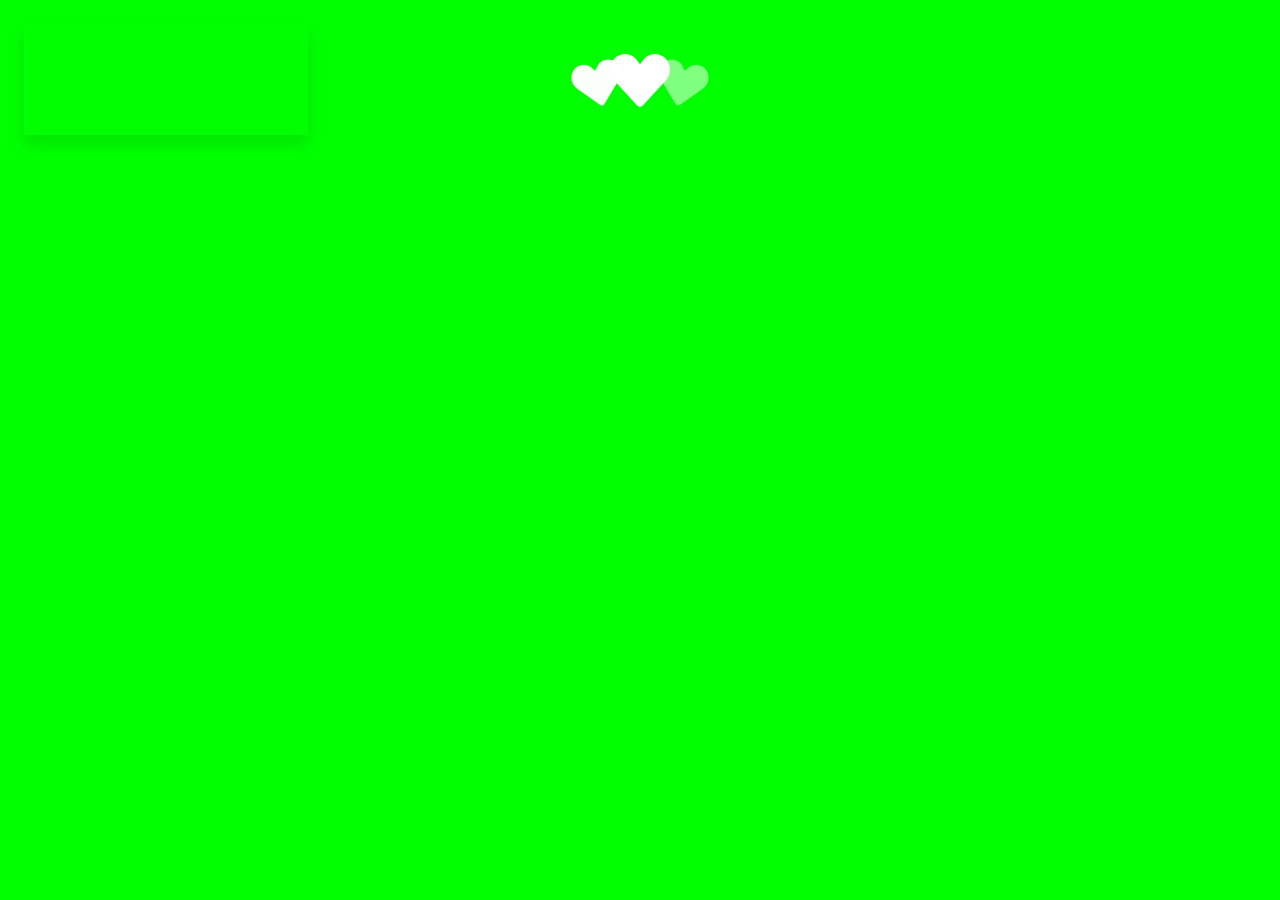
<file: week1/index.html>
<!DOCTYPE html>
<html lang="en">

<head>
  <meta charset="UTF-8">
  <meta name="viewport" content="width=device-width, initial-scale=1.0">
  <link rel="stylesheet" href="public/css/styles.css">
  <title>API</title>
</head>

<body>
  <!--
<form>
    <input type="text" name="search" id="day">
<input type="text" name="search" id="month">
<input type="text" name="search" id="year">
<button type="button" name="button" id="dateButton"></button>
</form> -->

  <main>
<a href="#detail">
    <section class="template">
      <h1 class="country"></h1>
      <p class="capital"></p>
      <p class="latitude"></p>
      <p class="longtitude"></p>
    </section>
  </a>
</main>

  <div id="root"></div>
  <script type="text/javascript" src="public/js/routie.js"></script>
  <script type="text/javascript" src="public/js/city-refactored.js"></script>
  <script type="text/javascript" src="public/js/transparency.js"></script>
  <script type="text/javascript" src="public/js/transparency.min.js"></script>
</body>
</file>
<file: week1/public/css/styles.css>
#root {
  max-width: 1200px;
  margin: 0 auto;
}
body {
background-color: #eee;
}
main {
  display: grid;
  /* flex-wrap: wrap; */
grid-template-columns: repeat(4, 1fr);
grid-auto-rows: minmax(100px, auto);
}

.template {
  margin: 1rem;
  padding: 45px;
  text-align: center;
  transition: all 0.4s;
  box-shadow: 0 10px 15px 0px rgba(0,0,0,0.1);
}

@keyframes infinite-spinning {
  from {
    transform: rotate(0deg);
  }
  to {
    transform: rotate(360deg);
  }
}

.loadingt{
background-color: lime;
background-image: url(../img/hearts.svg);
background-repeat: no-repeat;
background-position: center;
/* animation: infinite-spinning .01s infinite; */
}
.hidden{
  background-image: none;
  background-repeat: no-repeat;
  background-position: center;
  background-size: cover;
}

#search{
  padding: 20px;
  font-size: 30px;
}

a{
text-decoration: none;
color: #000;
}

.card:hover{
  box-shadow: 0 10px 25px 0px rgba(0,0,0,0.1);
}

@media screen and (min-width: 600px) {
  .card {
    flex: 1 1 calc(50% - 2rem);
  }
}

@media screen and (min-width: 900px) {
  .card {
    flex: 1 1 calc(33% - 2rem);
  }
}
</file>
